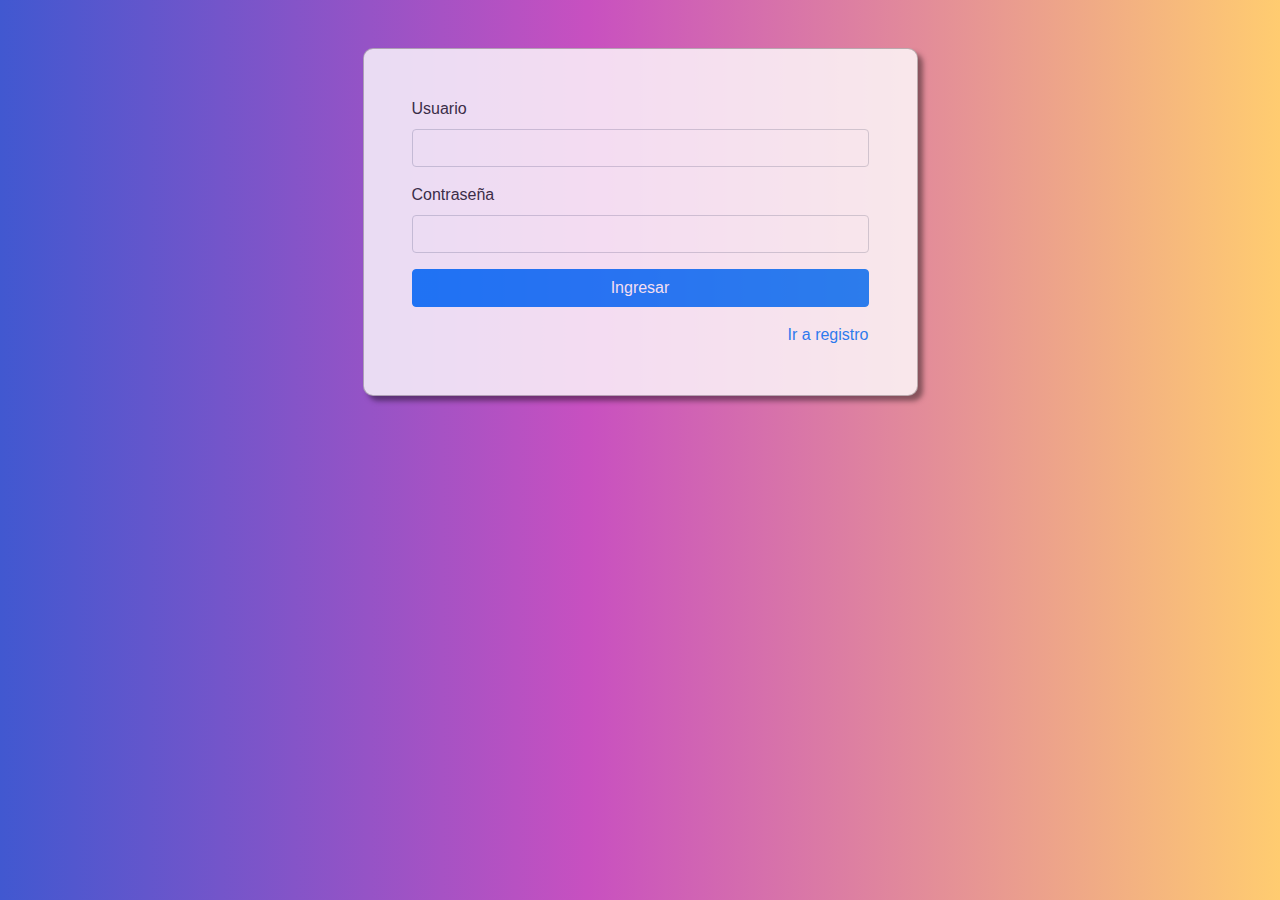
<file: index.html>
<!DOCTYPE html>
<html lang="en">
<head>
    <meta charset="UTF-8">
    <meta http-equiv="X-UA-Compatible" content="IE=edge">
    <meta name="viewport" content="width=device-width, initial-scale=1.0">
    <!-- CSS only -->
    <link rel="stylesheet" href="css/bootstrap.min.css">
    <link rel="stylesheet" href="css/estilos.css">
    <title>Login</title>
</head>
<body>
    <div class="container mt-5">
        <div id="login">
            <div id="mensaje"></div>
            <form action="" id="formLogin">
                <div class="form-group">
                    <label for="user"> Usuario </label>
                    <input type="text" id="user" name="user" class="form-control">
                </div>
                
                <div class="form-group">
                    <label for="pass">Contraseña</label>
                    <input type="password" id="pass" name="pass" class="form-control">
                </div>
                
                    <input type="submit" value="Ingresar" class="btn btn-primary btn-block">  
            </form>

            <div id="link" class="mt-3">
                <a href="./registro.html">Ir a registro</a>
            </div>
        </div>
    </div>
    <script src="js/index.js"></script>
    <script src="js/utilidades.js"></script>
</body>
</html>
</file>
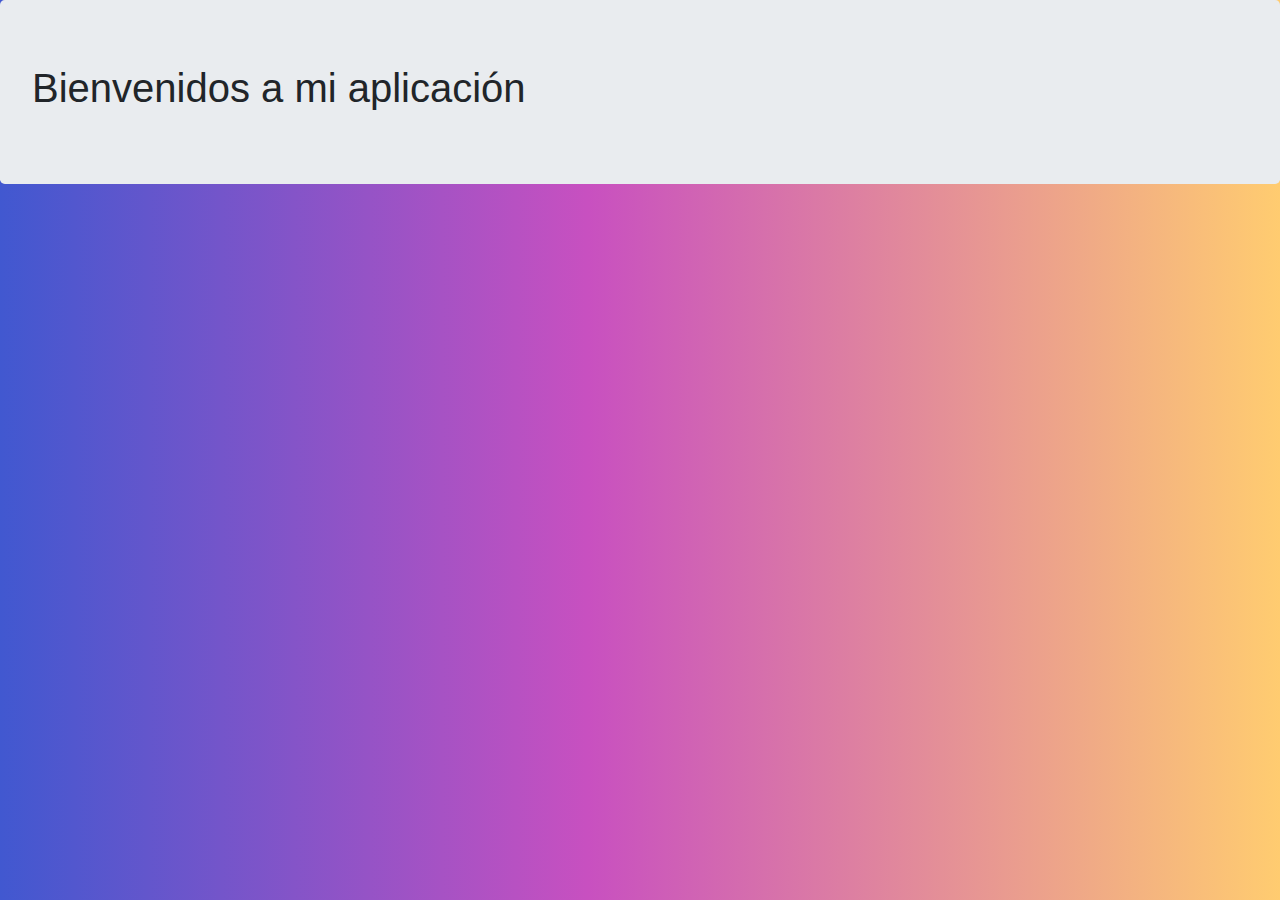
<file: inicio.html>
<!DOCTYPE html>
<html lang="en">
<head>
    <meta charset="UTF-8">
    <meta http-equiv="X-UA-Compatible" content="IE=edge">
    <meta name="viewport" content="width=device-width, initial-scale=1.0">
    <!-- CSS only -->
    <link rel="stylesheet" href="css/bootstrap.min.css">
    <link rel="stylesheet" href="css/estilos.css">
    <title>Login</title>
</head>
<body>
    <div class="jumbotron">
        <h1> Bienvenidos a mi aplicación </h1>
    </div>
    <script src="js/index.js"></script>
</body>
</html>
</file>
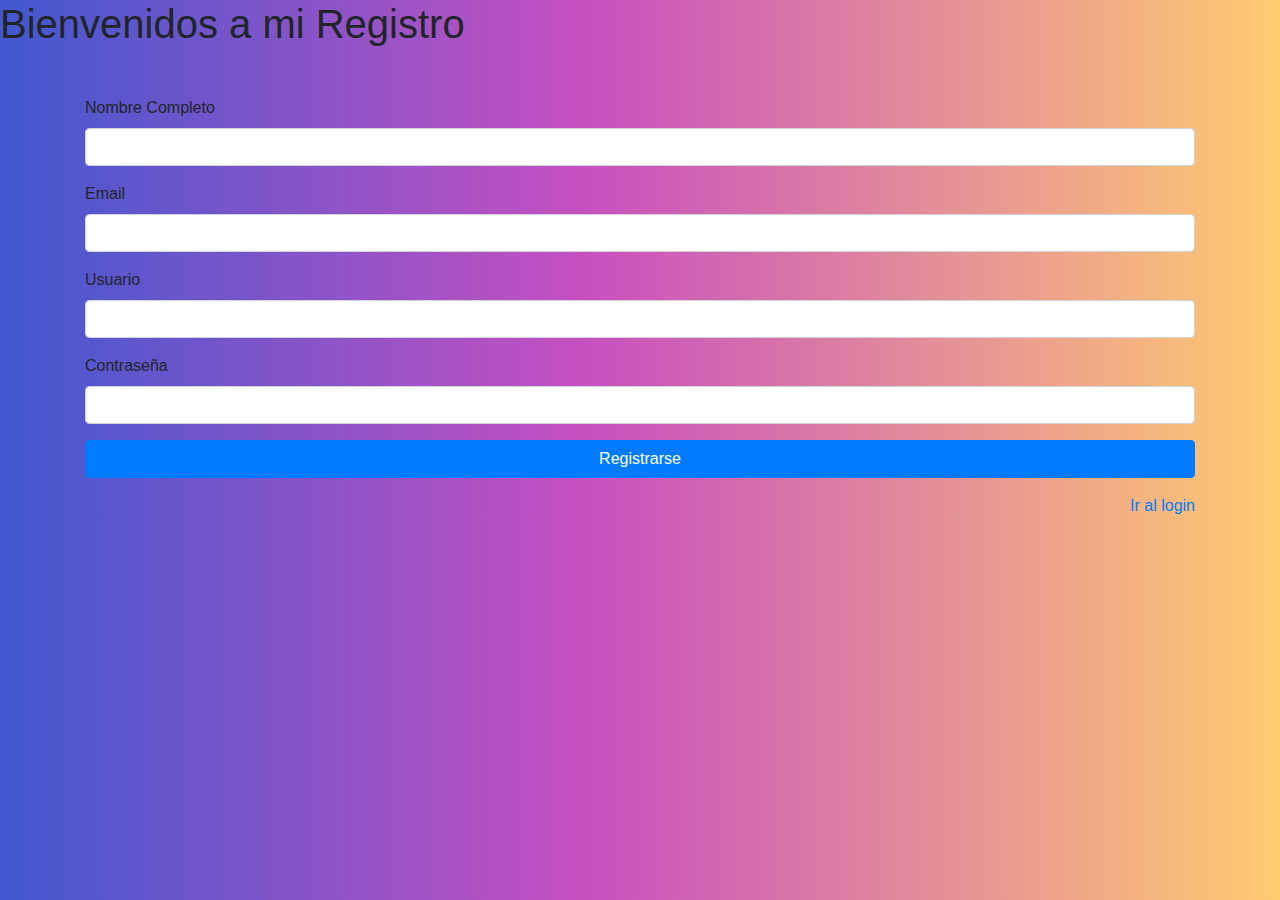
<file: registro.html>
<!DOCTYPE html>
<html lang="en">
<head>
    <meta charset="UTF-8">
    <meta http-equiv="X-UA-Compatible" content="IE=edge">
    <meta name="viewport" content="width=device-width, initial-scale=1.0">
    <!-- CSS only -->
    <link rel="stylesheet" href="css/bootstrap.min.css">
    <link rel="stylesheet" href="css/estilos.css">
    <title>Login</title>
</head>
<body>
    <h1>Bienvenidos a mi Registro</h1>
    <div class="container mt-5">
        <div id="registro">
            <div id="mensaje">
                <form action="" id="formRegistro">
                    <div class="form-group">
                        <label for="name"> Nombre Completo </label>
                        <input type="text" id="name" name="name" class="form-control">
                    </div>

                    <div class="form-group">
                        <label for="email">Email</label>
                        <input type="email" id="email" name="email" class="form-control">
                    </div>

                    <div class="form-group">
                        <label for="user"> Usuario </label>
                        <input type="text" id="user" name="user" class="form-control">
                    </div>

                    <div class="form-group">
                        <label for="pass"> Contraseña </label>
                        <input type="password" id="pass" name="pass" class="form-control">
                    </div>    

                    <input type="submit" value="Registrarse" class="btn btn-primary btn-block">  
                </form>
            </div>
            <div id="link" class="mt-3">
                <a href="./index.html">Ir al login</a>
            </div>
        </div>
    </div>    
    <script src="js/utilidades.js"></script>
    <script src="js/registro.js"></script>
</body>
</html>
</file>
<file: css/estilos.css>
body {
    background-color: #4158D0;
    background-image: linear-gradient(90deg, #4158D0 0%, #C850C0 46%, #FFCC70 100%);
}

#login {
    width: 50%;
    border: 1px solid rgba(0, 0, 0, 0.3 );
    border-radius: 10px;
    margin: 0 auto;
    padding: 3rem;
    background: #FFF;
    opacity: .8;
    box-shadow: 5px 5px 5px 0 rgba(0, 0, 0, 0.5 );
}

#link {
    text-align: right;
}
</file>
